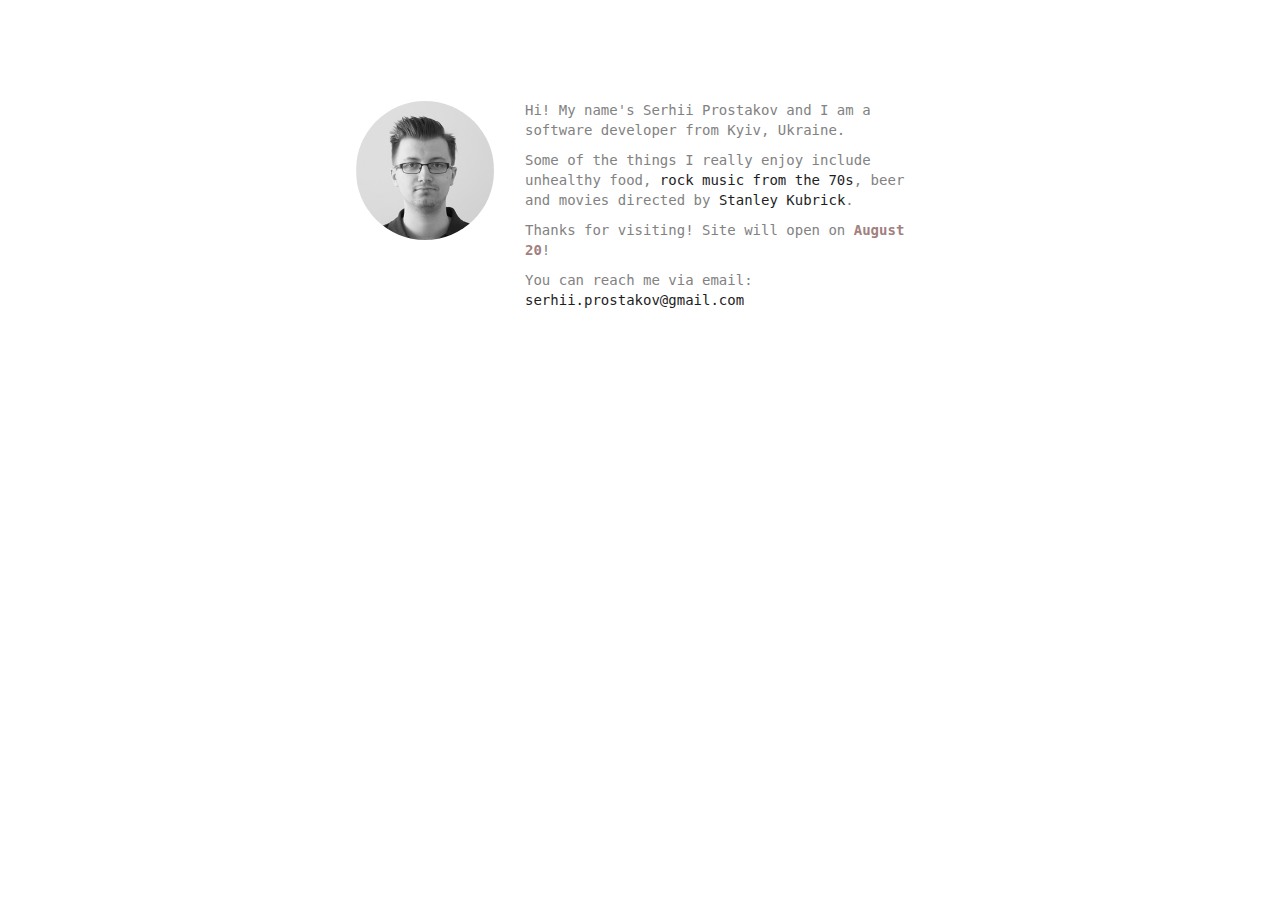
<file: index.html>
<html>
    <head>
        <link rel="stylesheet" href="bootstrap-3.3.7-dist/css/bootstrap.min.css">
        <link rel="stylesheet" href="bootstrap-3.3.7-dist/css/bootstrap-theme.min.css">
        <link rel="stylesheet" href="styles.css">
	
	<!-- Global site tag (gtag.js) - Google Analytics -->
	<script async src="https://www.googletagmanager.com/gtag/js?id=UA-111565441-1"></script>
<!--	<script>
	  window.dataLayer = window.dataLayer || [];
	  function gtag(){dataLayer.push(arguments);}
	  gtag('js', new Date());

	  gtag('config', 'UA-111565441-1');
	</script> -->
        <meta name="google-site-verification" content="Mzg-7KLK_00NlrpxteetoyX2HJaat6fytGcCNA1vSGo" />
    </head>
    <body>
        <div class="container content">
            <div class="row">
                <div class="row">
                    <div class="col-md-6 col-md-offset-3">
                        <div class="pull-left">
                            <img class="avatar" src="avatar.png">
                        </div>
                        <div class="bio pull-left">
                            <p class="text">Hi! My name's Serhii Prostakov and I am a software developer from Kyiv, Ukraine. </p>
                            <p class="text">Some of the things I really enjoy include unhealthy food, <a href="https://www.youtube.com/watch?v=uEPVqJjMiAc" target="_blank">rock music from the 70s</a>, beer and movies directed by <a href="http://www.imdb.com/name/nm0000040/" target="_blank">Stanley Kubrick</a>.</p>
                            <p class="text">Thanks for visiting! Site will open on <span id="deceive_text" class="important"></span>!</p>
                            <p class="text">You can reach me via email: <a href="mailto:serhii.prostakov@gmail.com?Subject=Hey%20there!" target="_top">serhii.prostakov@gmail.com</a></p>
                        </div>
                    </div>
                </div>
            </div>
        </div>
        <script type="text/javascript">
            var months = ['January','February','March','April','May','June','July','August','September','October','November','December'];
            var text = months[Math.floor((Math.random() * 10))] + ' ' + Math.floor((Math.random() * 28) + 1);
            document.getElementById('deceive_text').innerHTML = text;
        </script>
    </body>
</html>
</file>
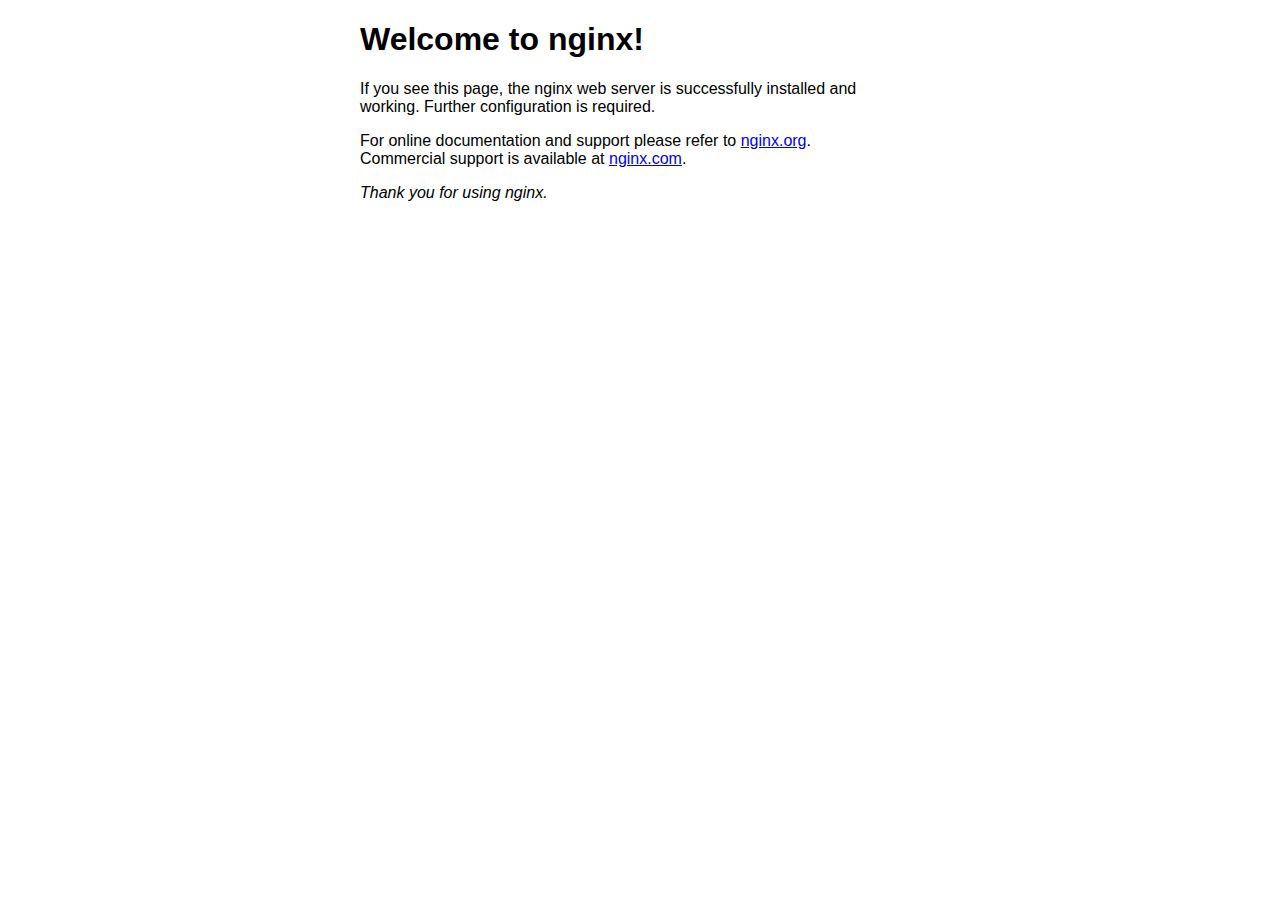
<file: index.nginx-debian.html>
<!DOCTYPE html>
<html>
<head>
<title>Welcome to nginx!</title>
<style>
    body {
        width: 35em;
        margin: 0 auto;
        font-family: Tahoma, Verdana, Arial, sans-serif;
    }
</style>
</head>
<body>
<h1>Welcome to nginx!</h1>
<p>If you see this page, the nginx web server is successfully installed and
working. Further configuration is required.</p>

<p>For online documentation and support please refer to
<a href="http://nginx.org/">nginx.org</a>.<br/>
Commercial support is available at
<a href="http://nginx.com/">nginx.com</a>.</p>

<p><em>Thank you for using nginx.</em></p>
</body>
</html>
</file>
<file: styles.css>
.content {
    margin-top: 100px;
}

.avatar {
    border: 1px solid #fff;
    border-radius: 120px;
    width: 140px;
    float: left;
    margin: 0 30px 15px 0;
}

.text {
    font-size: 14px;
    font-family: monospace;
    color: #828282;
}

.text .important {
    color: #a28080;
    font-weight: bold;
}

.text a, text a:focus, .text a:active, .text a:link {
    color: #1e1e1e;
    text-decoration: none;
}

.text a:hover  {
    color:#9a0000;
    text-decoration: none;
}

.bio {
    width: 400px;
}
</file>
